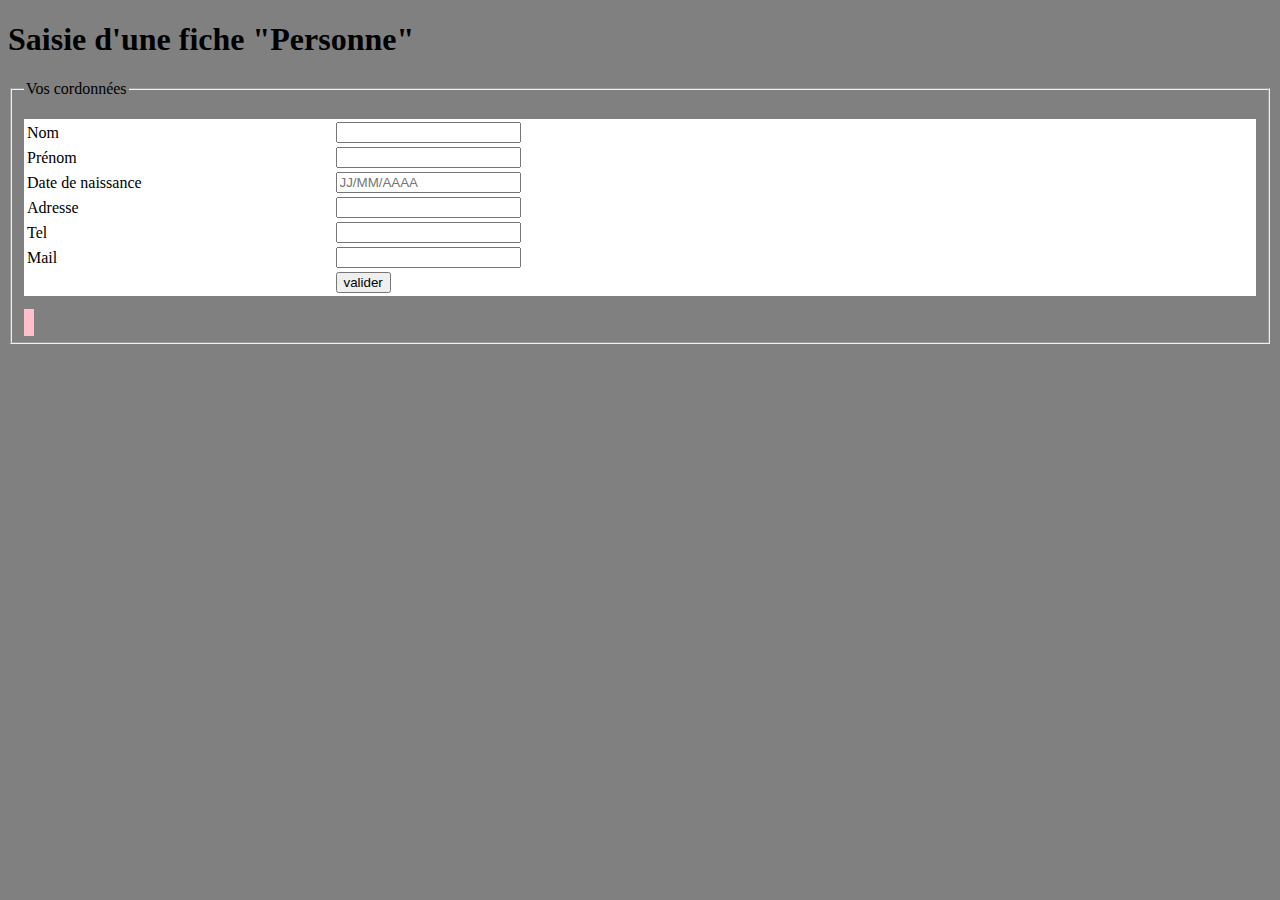
<file: tp2/formulaire.html>
<!DOCTYPE html>
<html lang="fr">
<head>
<meta charset="utf-8">
<script type="text/javascript" src="formulaire.js"></script>
<link rel="stylesheet" href="formulaire.css" />
	<title>ma fiche</title>
</head>
<body>
<h1> Saisie d'une fiche "Personne" </h1>
<fieldset>
<legend> Vos cordonnées</legend>
<form method="post" action="formulaire.js">
<table width="100%" border="0">
<tr>
<p>
<td width="25%"> <label for="Nom">Nom </label></td>
<td width="75%"> <input type="text" name="Nom" id="Nom"></td>
</p>
</tr>
<tr>
<p>
<td width="25%"><label for="Prénom">Prénom </label> </td>
<td width="75%"><input type="text" name="Prénom" id="Prénom"></td>
</p>
</tr>
<tr>
<p>
<td width="25%"><label for="Date de naissance">Date de naissance</label></td>
<td width="75%"><input placeholder="JJ/MM/AAAA" ="" name="Date de naissance" id="Date de naissance"></td>
</p>
</tr>
<tr>
<p>
<td width="25%"><label for="Adresse">Adresse </label></td>
<td width="75%"><input type="text" name="Adresse" id="Adresse"></td>
</p>
</tr>
<tr>
<p>
<td width="25%"><label for="Tel">Tel </label></td>
<td width="75%"><input type="tel" name="tel" id="Tel"></td>
</p>
</tr>
<tr>
<p>
<td width="25%"><label for="Mail">Mail </label></td>
<td width="75%"><input type="email" name="Mail" id="Mail"></td>
</p>
</tr>
</fieldset>
<tr>
<p>
<td width="25%"></td>
<td width="75%"> <input type="button" value="valider" onclick="validation();"> </td>
</p>
</tr>
</table>
</form>	
<br>
<div id="error" ></div>
<div id="resultat"></div>

</body>
</html>
</file>
<file: tp2/formulaire.css>
body
{
	background-color: grey;
}
table
{
	background-color: white;
}
a{
	color: blue;
}

#error{

	background-color: pink;
	padding: 5px;
	border: 1px;
	border-color: black;
    display:inline;
}
#résultat{
	background-color: green;
	padding: 5px;
	text-decoration-color: white;
	display: inline;
}
</file>
